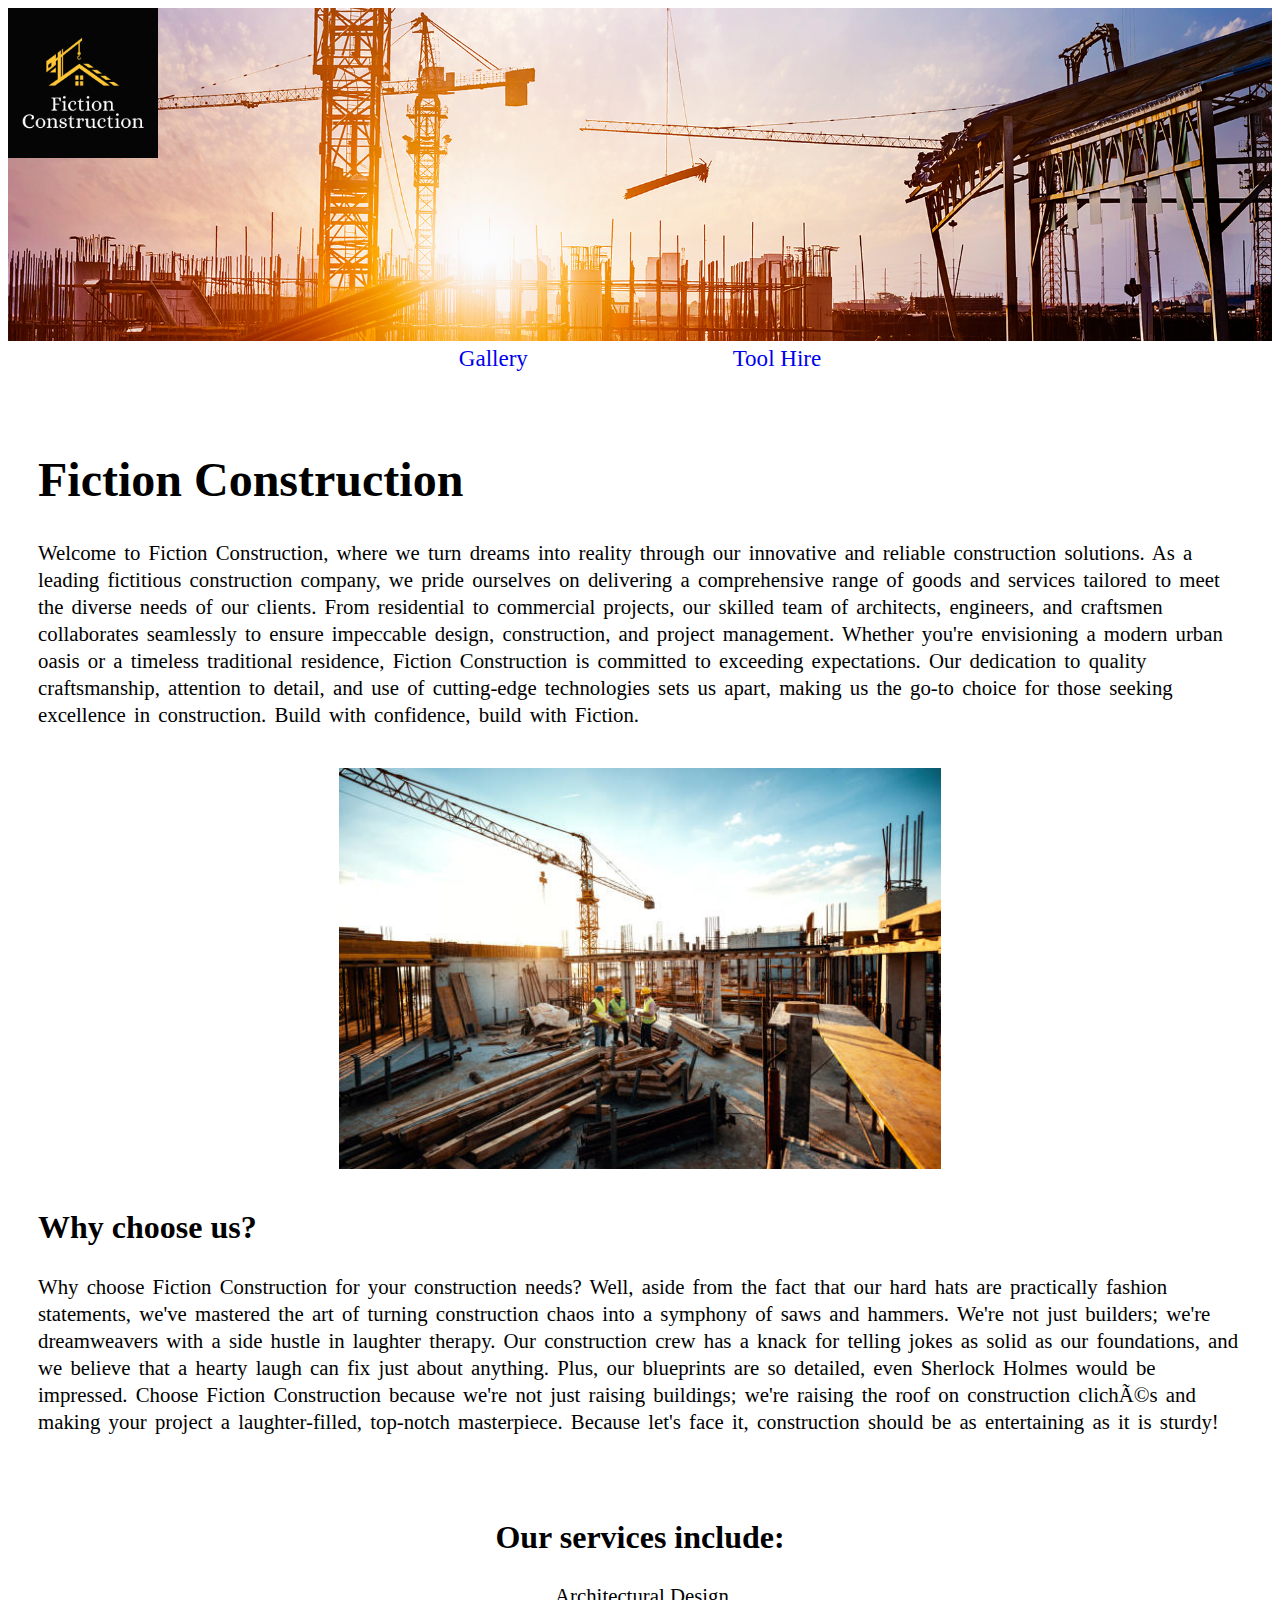
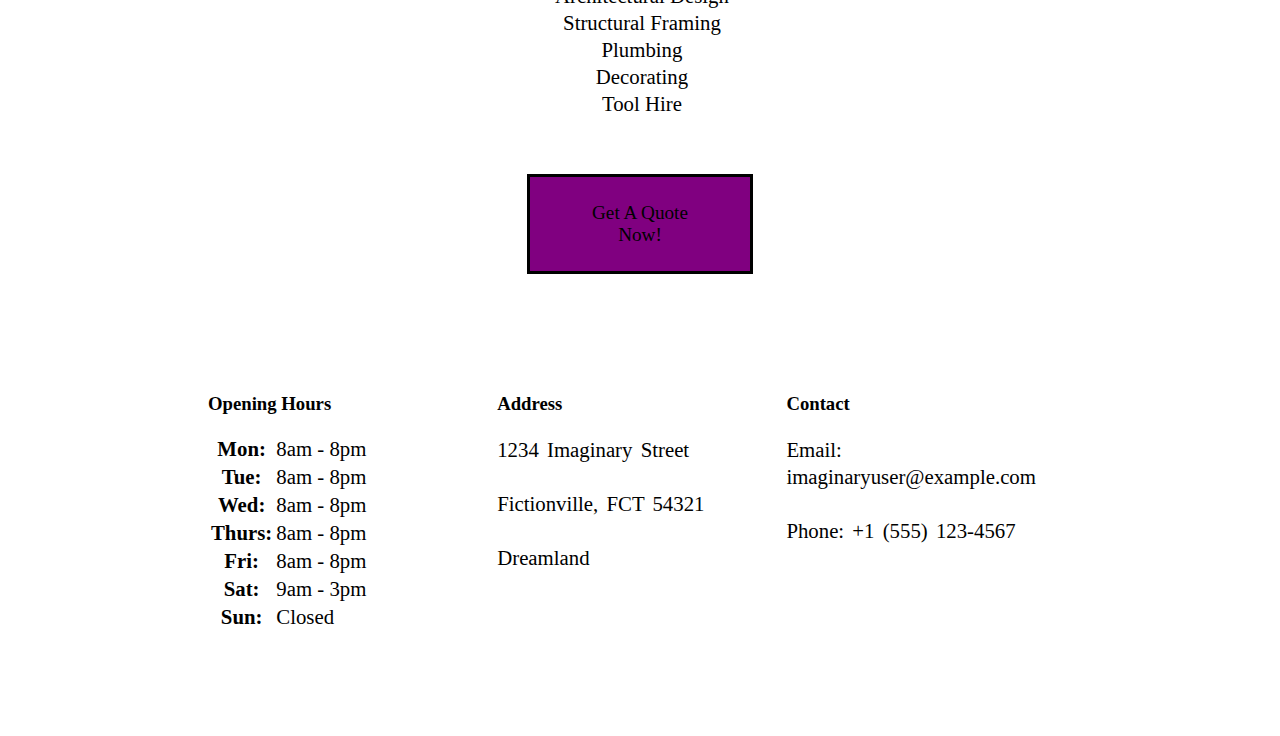
<file: index.html>
<!Doctype HTML>
<html>
    <head>
        <title>Fiction Construction</title>
        <meta charset="UFT-8">
        <link rel="stylesheet" type="text/css" href="CSS/style.css">
        <style>
            #quoteButton{
                background-color: purple;
                padding: 25px 50px;
                border: 3px solid black;
                color: black;
                text-align: center;
                margin-left: auto;
                margin-right: auto;
                display: block;
                width: 10%;
            }

            .center {
                display: block;
                margin-left: auto;
                margin-right: auto;
                width: 50%;
                margin-top: 40px;
                margin-bottom: 40px;
            }

            li {
                list-style-type: none;
            }

            ul {
                text-align: center;
                margin-right: 3%;
            }

        </style>
    </head>
    <header>

        <img id = "logo"  src = "images/c-logo.png" alt = "logo"  title= "logo" height="150px" width="150px">
        <img src = "images/Construction-Banner.png" alt = "Construction-Banner" title="Banner" width="100%">

        <div class="navHead">
            <nav>
                <a class="headerLink" style="margin-right: 100px;" href="gallery.html">Gallery</a>
                <a class="headerLink" style="margin-left: 100px;" href="toolhire.html">Tool Hire</a>
             </nav>
        </div>

    </header>
    <body>
        <main>

        <h1 style="margin-top: 80px;">Fiction Construction</h1>

        <p>Welcome to Fiction Construction, where we turn dreams into reality through our innovative and reliable construction solutions. As a leading fictitious construction company, we pride ourselves on delivering a comprehensive range of goods and services tailored to meet the diverse needs of our clients. From residential to commercial projects, our skilled team of architects, engineers, and craftsmen collaborates seamlessly to ensure impeccable design, construction, and project management. Whether you're envisioning a modern urban oasis or a timeless traditional residence, Fiction Construction is committed to exceeding expectations. Our dedication to quality craftsmanship, attention to detail, and use of cutting-edge technologies sets us apart, making us the go-to choice for those seeking excellence in construction. Build with confidence, build with Fiction.</p>


        <img class="center" src = "images/stock.png" alt= "Stock Image" title= "Construction image">

        <h2>Why choose us?</h2>

        <p>Why choose Fiction Construction for your construction needs? Well, aside from the fact that our hard hats are practically fashion statements, we've mastered the art of turning construction chaos into a symphony of saws and hammers. We're not just builders; we're dreamweavers with a side hustle in laughter therapy. Our construction crew has a knack for telling jokes as solid as our foundations, and we believe that a hearty laugh can fix just about anything. Plus, our blueprints are so detailed, even Sherlock Holmes would be impressed. Choose Fiction Construction because we're not just raising buildings; we're raising the roof on construction clichés and making your project a laughter-filled, top-notch masterpiece. Because let's face it, construction should be as entertaining as it is sturdy!</p>

        <br>
        <br>
        <h2 style="text-align: center;">Our services include:</h2>
        <ul>
            <li>Architectural Design</li>
            <li>Structural Framing</li>
            <li>Plumbing</li>
            <li>Decorating</li>
            <li>Tool Hire</li>
        </ul>

        <br>
        <br>

        <a id="quoteButton" href="quote.html">Get A Quote Now!</a>
        </main>
    </body>
    <footer>
        <div id="container">
        <div id="foot1">
        <h3>Opening Hours</h3>
        <table style="display: inline-block;">
            <tr><th>Mon:</th><td>8am - 8pm</td></tr>
            <tr><th>Tue:</th><td>8am - 8pm</td></tr>
            <tr><th>Wed:</th><td>8am - 8pm</td></tr>
            <tr><th>Thurs:</th><td>8am - 8pm</td></tr>
            <tr><th>Fri:</th><td>8am - 8pm</td></tr>
            <tr><th>Sat:</th><td>9am - 3pm</td></tr>
            <tr><th>Sun:</th><td>Closed</td></tr>
        </table>
        </div>

        <div id="foot2">

        <h3>Address</h3>
        <p>1234 Imaginary Street
            <br>
            <br>
            Fictionville, FCT 54321
            <br>
            <br>
            Dreamland</p>
        </div>
        <div id="foot3">
            <h3>Contact</h3>
            <p>Email: imaginaryuser@example.com
                <br>
                <br>
                Phone: +1 (555) 123-4567</p>
        </div>
        </div>
    </footer>
    <script src="JS/main.js"></script>
</html>
</file>
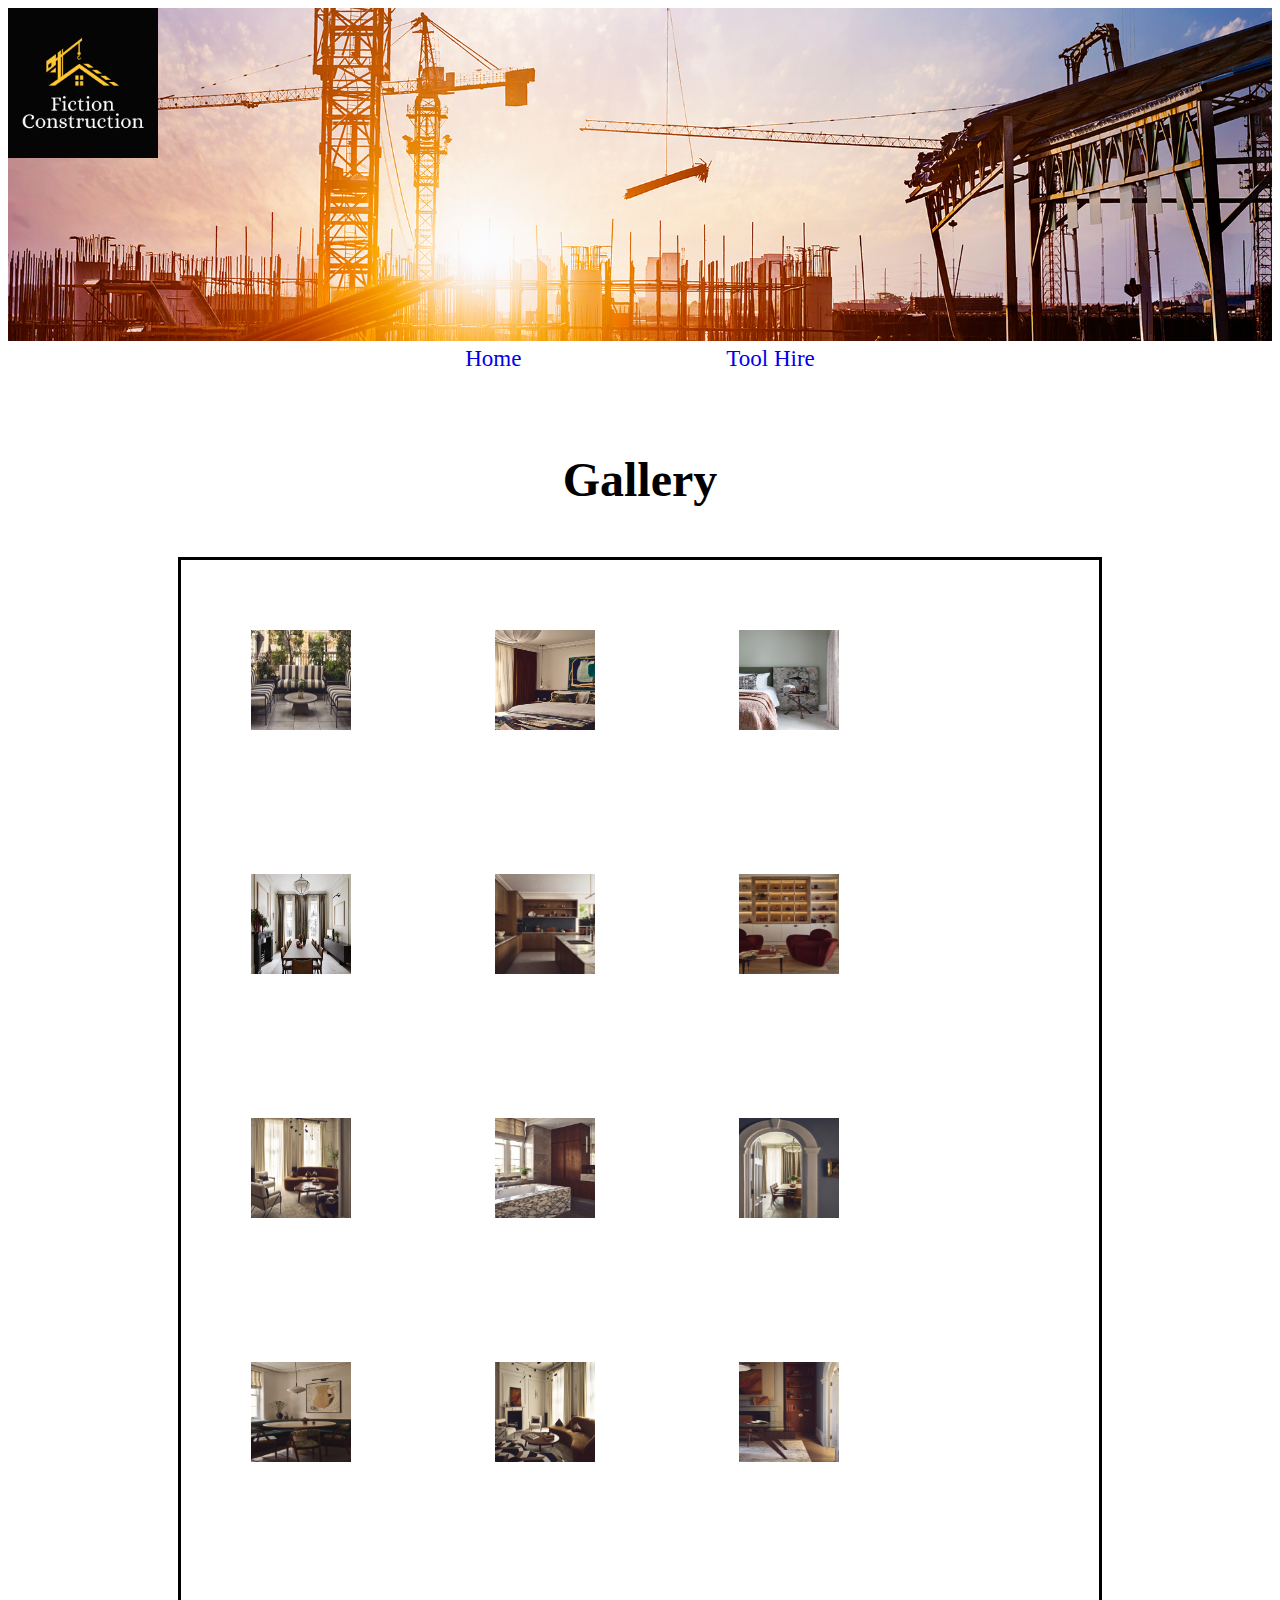
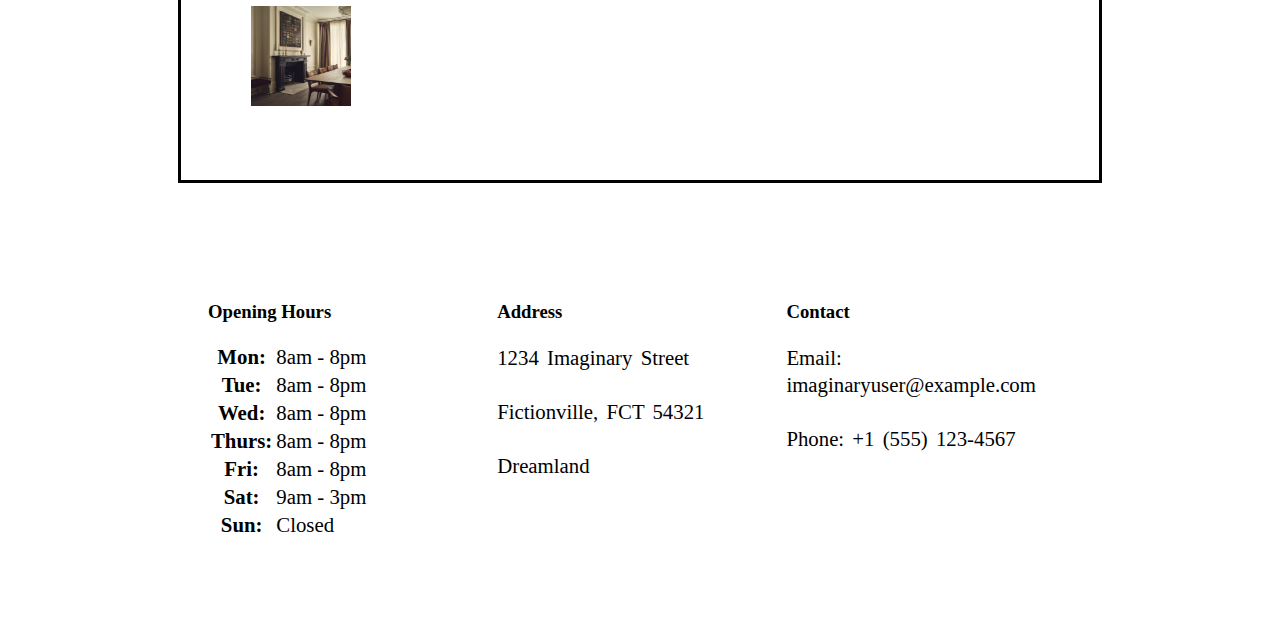
<file: gallery.html>
<!Doctype HTML>
<html>
    <head>
        <title>Fiction Construction - Gallery</title>
        <meta charset="UFT-8">
        <link rel="stylesheet" type="text/css" href="CSS/style.css">
        <style>


            .photo {

                transition: transform 0.5s ease-in-out;
                margin: 70px;
}

            .photo:hover {
                transform: scale(5);
            }

            #imgBlock {
                margin: 50px 140px;
                border: 3px solid black;
            }


        </style>
    </head>
    <header>

        <img id = "logo"  src = "images/c-logo.png" alt = "logo"  title= "logo" height="150px" width="150px">
        <img src = "images/Construction-Banner.png" alt = "Construction-Banner" title="Banner" width="100%">

        <div class="navHead">
            <nav>
                <a class="headerLink" style="margin-right: 100px;" href="index.html">Home</a>
                <a class="headerLink" style="margin-left: 100px;" href="toolhire.html">Tool Hire</a>
                
             </nav>
        </div>

    </header>
    <body>
        <main>
            <h1 style="text-align: center; margin-top: 80px;">Gallery</h1>
            <div id="imgBlock">
            <img class="photo" src="images/1.jpg" width="100px" height="100px">
            <img class="photo" src="images/2.jpg" width="100px" height="100px">
            <img class="photo" src="images/3.jpg" width="100px" height="100px">
            <img class="photo" src="images/4.jpg" width="100px" height="100px">
            <img class="photo" src="images/5.jpg" width="100px" height="100px">
            <img class="photo" src="images/6.jpg" width="100px" height="100px">
            <img class="photo" src="images/7.jpg" width="100px" height="100px">
            <img class="photo" src="images/8.jpg" width="100px" height="100px">
            <img class="photo" src="images/9.jpg" width="100px" height="100px">
            <img class="photo" src="images/10.jpg" width="100px" height="100px">
            <img class="photo" src="images/11.jpg" width="100px" height="100px">
            <img class="photo" src="images/12.jpg" width="100px" height="100px">
            <img class="photo" src="images/13.jpg" width="100px" height="100px">
            </div>

        </main>



    </body>
    <footer>
        <div id="container">
        <div id="foot1">
        <h3>Opening Hours</h3>
        <table style="display: inline-block;">
            <tr><th>Mon:</th><td>8am - 8pm</td></tr>
            <tr><th>Tue:</th><td>8am - 8pm</td></tr>
            <tr><th>Wed:</th><td>8am - 8pm</td></tr>
            <tr><th>Thurs:</th><td>8am - 8pm</td></tr>
            <tr><th>Fri:</th><td>8am - 8pm</td></tr>
            <tr><th>Sat:</th><td>9am - 3pm</td></tr>
            <tr><th>Sun:</th><td>Closed</td></tr>
        </table>
        </div>

        <div id="foot2">

        <h3>Address</h3>
        <p>1234 Imaginary Street
            <br>
            <br>
            Fictionville, FCT 54321
            <br>
            <br>
            Dreamland</p>
        </div>
        <div id="foot3">
            <h3>Contact</h3>
            <p>Email: imaginaryuser@example.com
                <br>
                <br>
                Phone: +1 (555) 123-4567</p>
        </div>
        </div>
    </footer>
    <script src="JS/gallery.js"></script>
</html>
</file>
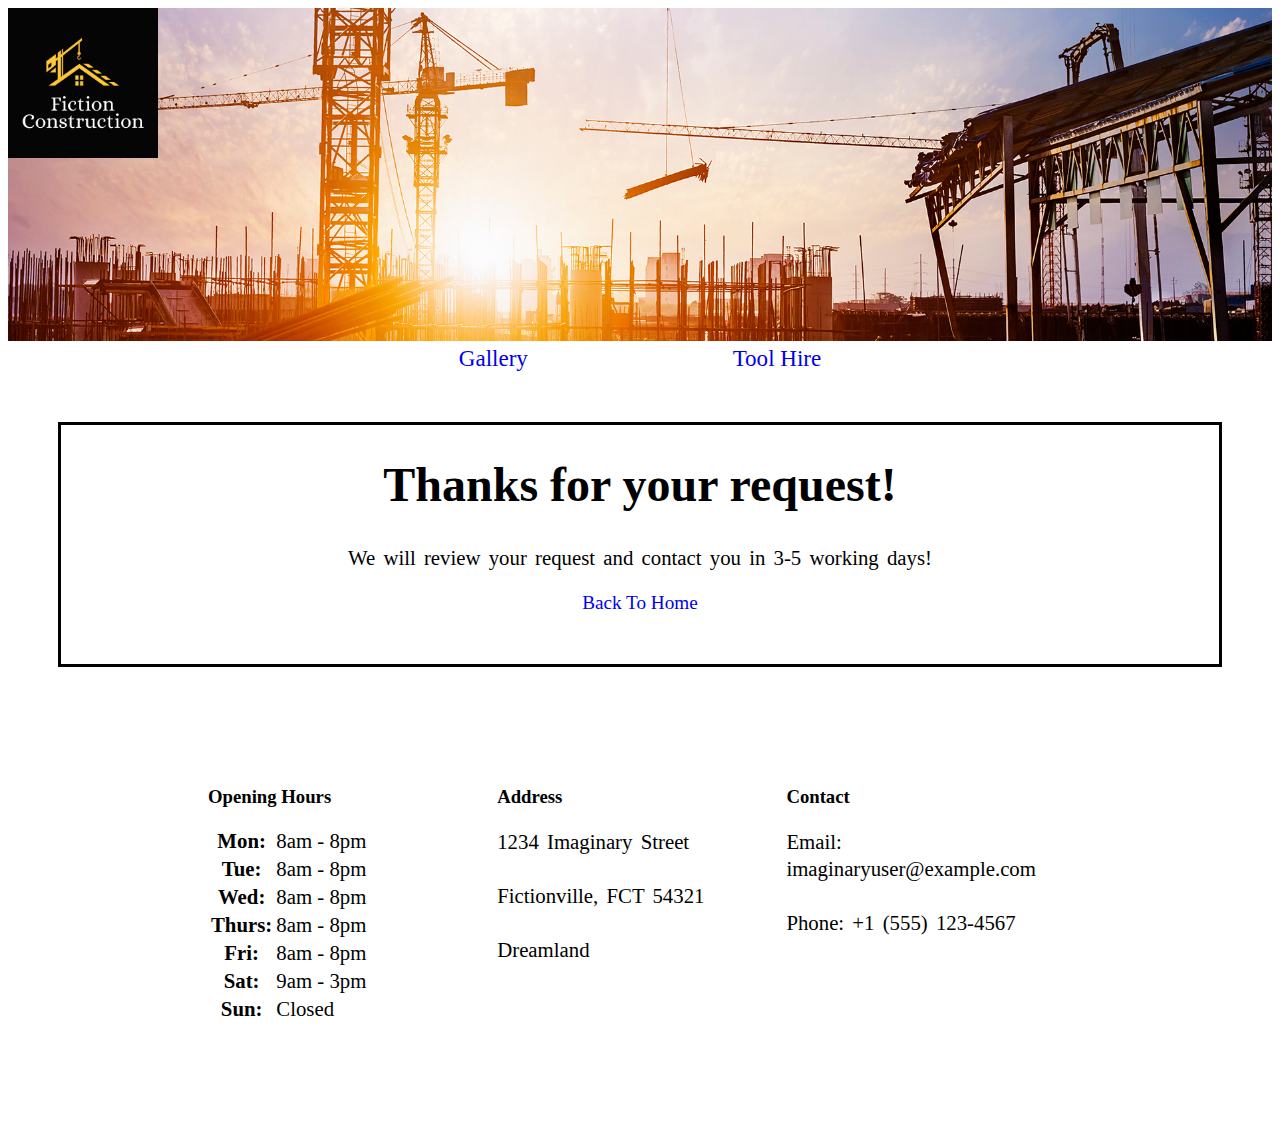
<file: qsubmit.html>
<!Doctype HTML>
<html>
    <head>
        <title>Fiction Construction - Thanks</title>
        <meta charset="UFT-8">
        <link rel="stylesheet" type="text/css" href="CSS/style.css">
        <style>
            .thanks {
                text-align: center;
                border: 3px solid black;
                margin: 50px;
                padding-bottom: 50px;
        
            }

         

        </style>
    </head>
    <header>

        <img id = "logo"  src = "images/c-logo.png" alt = "logo"  title= "logo" height="150px" width="150px">
        <img src = "images/Construction-Banner.png" alt = "Construction-Banner" title="Banner" width="100%">

        <div class="navHead">
            <nav>
                <a class="headerLink" style="margin-right: 100px;" href="gallery.html">Gallery</a>
                <a class="headerLink" style="margin-left: 100px;" href="toolhire.html">Tool Hire</a>
             </nav>
        </div>

    </header>
    <body>
        <div class="thanks">

        <h1>Thanks for your request!</h1>
        <p>We will review your request and contact you in 3-5 working days!</p>

        <a href="index.html">Back To Home</a>

        </div>


    </body>
    <footer>
        <div id="container">
        <div id="foot1">
        <h3>Opening Hours</h3>
        <table style="display: inline-block;">
            <tr><th>Mon:</th><td>8am - 8pm</td></tr>
            <tr><th>Tue:</th><td>8am - 8pm</td></tr>
            <tr><th>Wed:</th><td>8am - 8pm</td></tr>
            <tr><th>Thurs:</th><td>8am - 8pm</td></tr>
            <tr><th>Fri:</th><td>8am - 8pm</td></tr>
            <tr><th>Sat:</th><td>9am - 3pm</td></tr>
            <tr><th>Sun:</th><td>Closed</td></tr>
        </table>
        </div>

        <div id="foot2">

        <h3>Address</h3>
        <p>1234 Imaginary Street
            <br>
            <br>
            Fictionville, FCT 54321
            <br>
            <br>
            Dreamland</p>
        </div>
        <div id="foot3">
            <h3>Contact</h3>
            <p>Email: imaginaryuser@example.com
                <br>
                <br>
                Phone: +1 (555) 123-4567</p>
        </div>
        </div>
    </footer>
    <script src="JS/toolhirejs.js"></script>
</html>
</file>
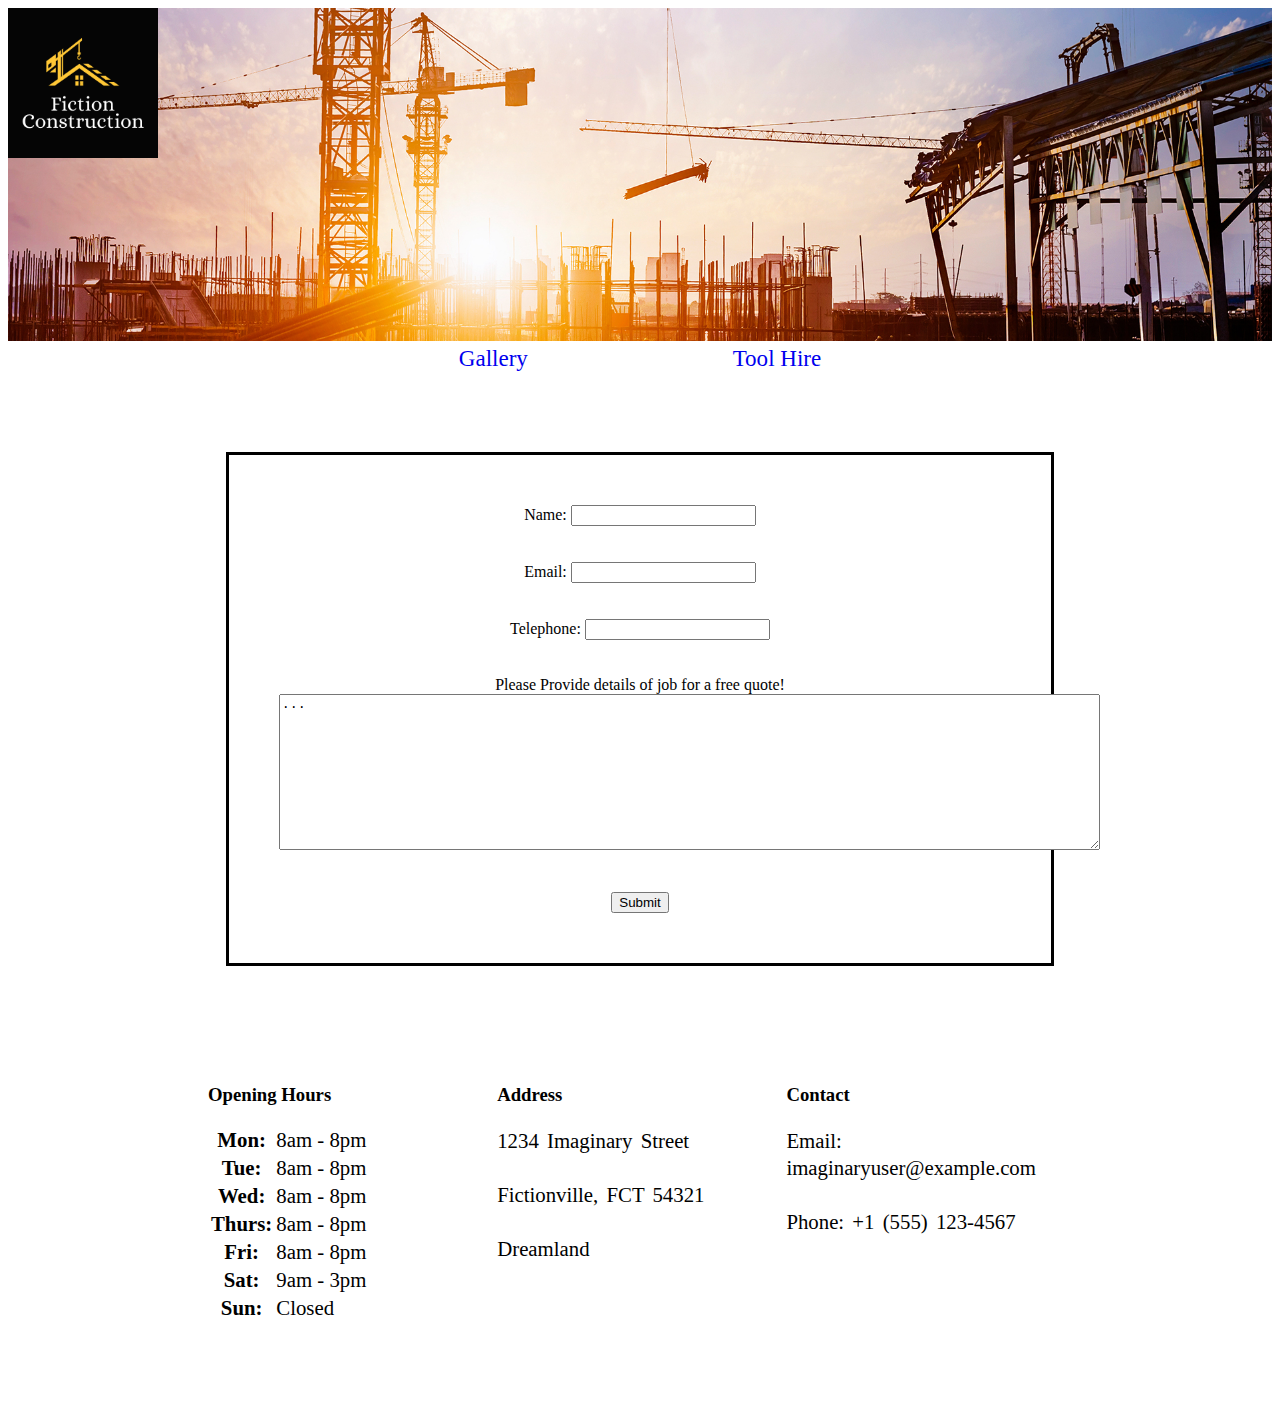
<file: quote.html>
<!Doctype HTML>
<html>
    <head>
        <title>Fiction Construction - Quote</title>
        <meta charset="UFT-8">
        <link rel="stylesheet" type="text/css" href="CSS/style.css">
        <style>

            #quote {
                margin-top: 80px;
                text-align: center;
                border: 3px solid black;
                padding: 50px;
                margin-left: auto;
                margin-right: auto;
                width: 60%
            
            }
      

            #quote {
                margin-top: 80px;
                text-align: center;
                border: 3px solid black;
                padding: 50px;
                margin-left: auto;
                margin-right: auto;
                width: 60%
            
            }
      

        </style>
    </head>
    <header>

        <img id = "logo"  src = "images/c-logo.png" alt = "logo"  title= "logo" height="150px" width="150px">
        <img src = "images/Construction-Banner.png" alt = "Construction-Banner" title="Banner" width="100%">

        <div class="navHead">
            <nav>
                <a class="headerLink" style="margin-right: 100px;" href="gallery.html">Gallery</a>
                <a class="headerLink" style="margin-left: 100px;" href="toolhire.html">Tool Hire</a>
    
             </nav>
        </div>

    </header>
    <body>
        <main>
            <div id= "quote">
            <form action="submitPage.html" method = "post"></form>
                <label for="qname">Name:</label>
                <input type="text" id="qname" name="qname" required>
                <br>
                <br>
                <br>
                <label for="email">Email:</label>
                <input type="text" id="qemail" name="qemail" required>
                <br>
                <br>
                <br>
                <label for="telephone">Telephone:</label>
                <input type="text" id="qtelephone" name="qtelephone" min="1" max="11" required>
                <br>
                <br>
                <br>
                <label for="Details">Please Provide details of job for a free quote!</label>
                <textarea id="qcomments" name="comments" rows="10" cols="100">...</textarea>

                <br>
                <br>
                <br>

                <a href="submitPage.html"><input type="submit" value="Submit"></a>
            </form>
            </div>
        </main>

    </body>
    <footer>
        <div id="container">
        <div id="foot1">
        <h3>Opening Hours</h3>
        <table style="display: inline-block;">
            <tr><th>Mon:</th><td>8am - 8pm</td></tr>
            <tr><th>Tue:</th><td>8am - 8pm</td></tr>
            <tr><th>Wed:</th><td>8am - 8pm</td></tr>
            <tr><th>Thurs:</th><td>8am - 8pm</td></tr>
            <tr><th>Fri:</th><td>8am - 8pm</td></tr>
            <tr><th>Sat:</th><td>9am - 3pm</td></tr>
            <tr><th>Sun:</th><td>Closed</td></tr>
        </table>
        </div>

        <div id="foot2">

        <h3>Address</h3>
        <p>1234 Imaginary Street
            <br>
            <br>
            Fictionville, FCT 54321
            <br>
            <br>
            Dreamland</p>
        </div>
        <div id="foot3">
            <h3>Contact</h3>
            <p>Email: imaginaryuser@example.com
                <br>
                <br>
                Phone: +1 (555) 123-4567</p>
        </div>
        </div>
    </footer>
    <script src="JS/toolhirejs.js"></script>
</html>
</file>
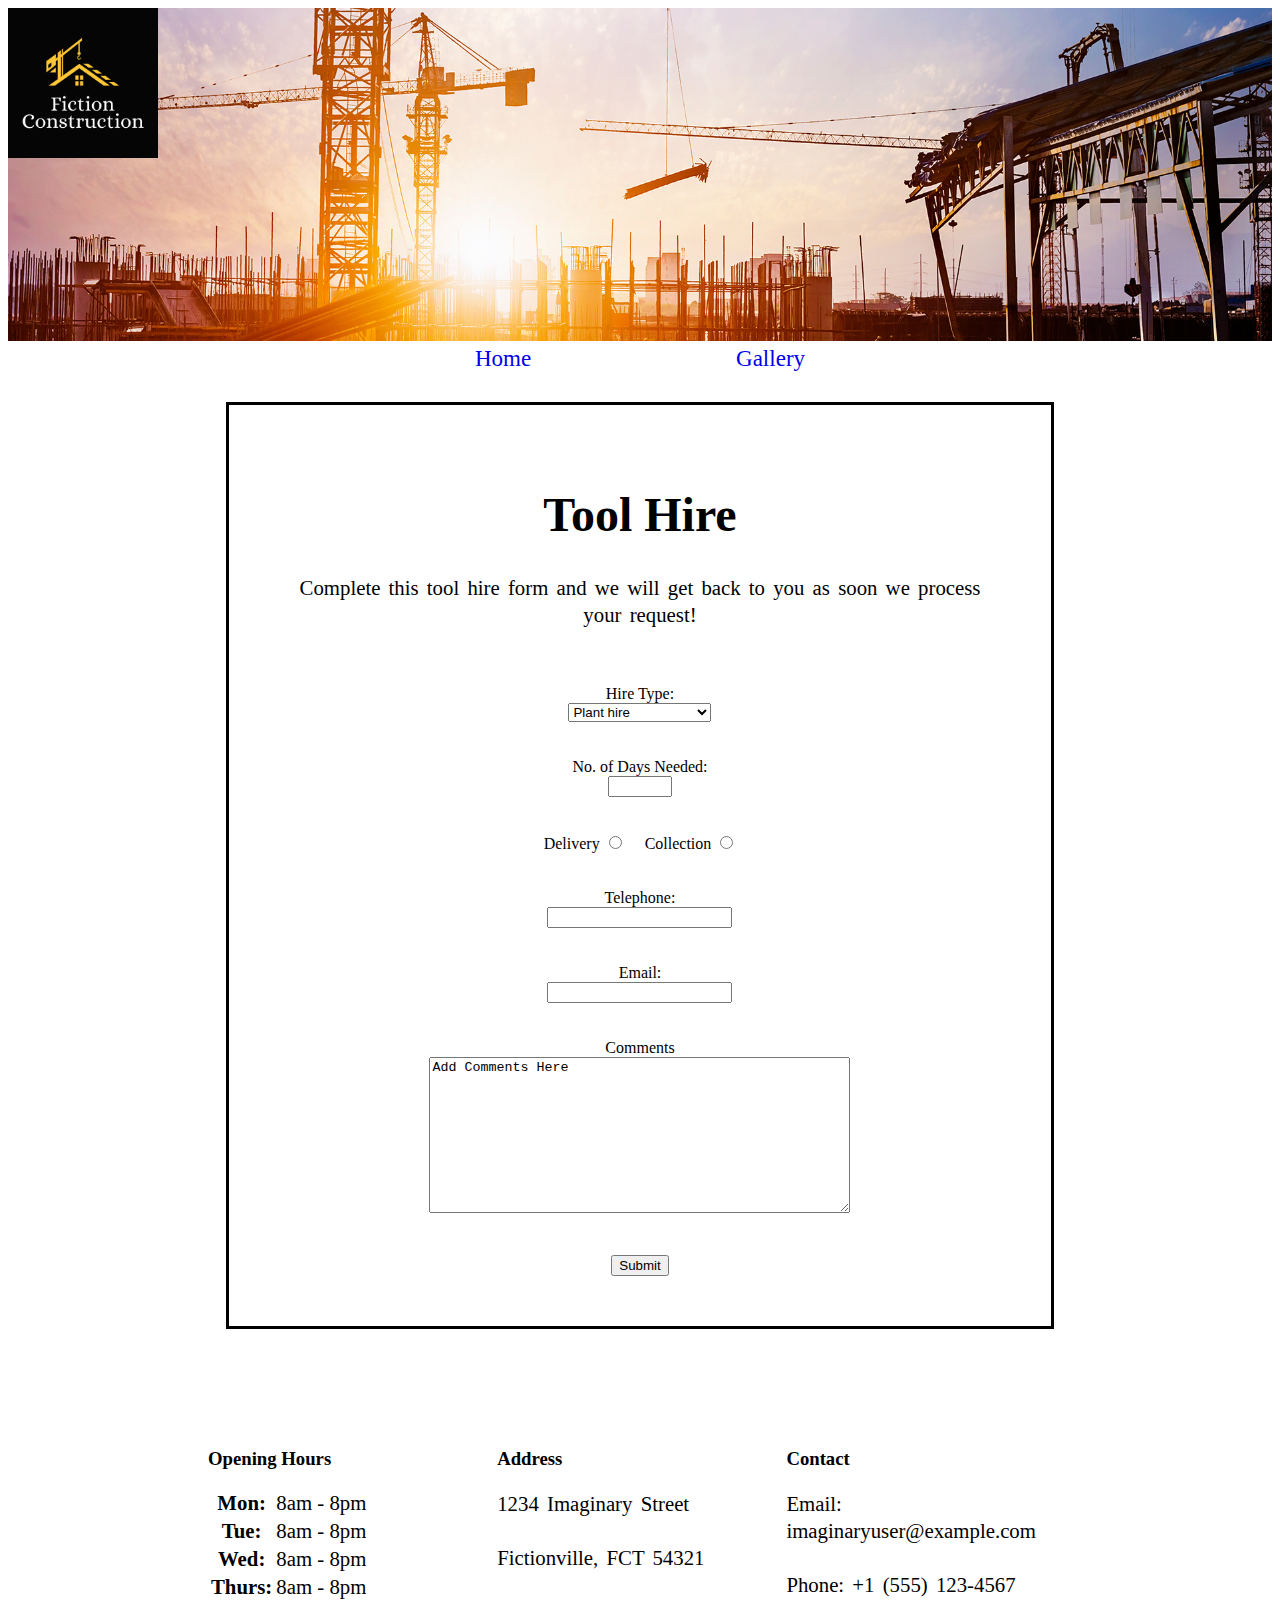
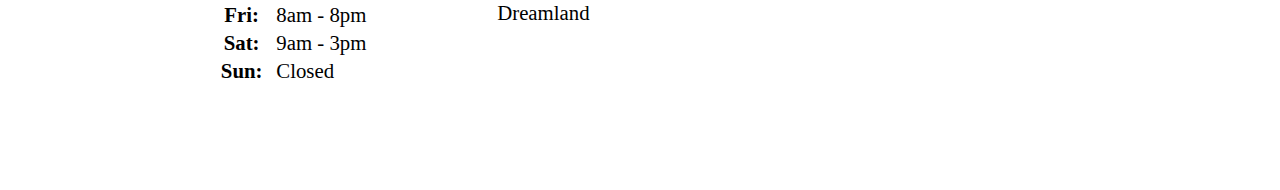
<file: toolhire.html>
<!Doctype HTML>
<html>
    <head>
        <title>Fiction Construction - Tool Hire</title>
        <meta charset="UFT-8">
        <link rel="stylesheet" type="text/css" href="CSS/style.css">
        <style>

            #hireForm {
                text-align: center;
                border: 3px solid black;
                padding: 50px;
                margin-left: auto;
                margin-right: auto;
                width: 60%
            }
      

        </style>
    </head>
    <header>

        <img id = "logo"  src = "images/c-logo.png" alt = "logo"  title= "logo" height="150px" width="150px">
        <img src = "images/Construction-Banner.png" alt = "Construction-Banner" title="Banner" width="100%">

        <div class="navHead">
            <nav>
                <a class="headerLink" style="margin-right: 100px;" href="index.html">Home</a>
                <a class="headerLink" style="margin-left: 100px;" href="gallery.html">Gallery</a>
             </nav>
        </div>

    </header>
    <body>
        <main>
            <div id = "hireForm">
            <form action="qsubmit.html" method = "post">
                <h1>Tool Hire</h1>
                <p>Complete this tool hire form and we will get back to you as soon we process your request!</p>

                <br>
                <br>

                <label for="Type">Hire Type:</label>
                <br>
                <select name = "toolHire" id = "toolHire">
                    <option value = "tooltype">Plant hire</option>
                    <option value = "tooltype">Table Saws</option>
                    <option value = "tooltype">Workbenches</option>
                    <option value = "tooltype">Electical Equiptment</option>
                    <option value = "tooltype">Other</option>
                </select>
                <br>
                <br> 
                <br>
                <label for="days">No. of Days Needed:</label>
                <br>
                <input type="number" id="Duration" name="Duration" step="1" min="1" max="100" required>
                <br>
                <br>
                <br>

                <label for="deliveryOption">Delivery</label>
                <input type="radio" id= "delivery" name="delivery" value="delivery" required>
                &nbsp;
                &nbsp;
                <label for="deliveryOption">Collection</label>
                <input type="radio" id="collection" name="delivery" value="Collection" required>

                <br>
                <br>
                <br>

                <label for="telephone">Telephone:</label>
                <br>
                <input type="text" id="telephone" name="telephone" min="1" max="11" required>
                <br>
                <br>
                <br>
                <label for="email">Email:</label>
                <br>
                <input type="text" id="email" name="email" required>
                <br>
                <br>
                <br>
                <label for="comments">Comments</label>
                <br>
                <textarea id="comments" name="comments" rows="10" cols="50">Add Comments Here</textarea>

                <br>
                <br>
                <br>

                <a href="qsubmit.html"><input type="submit" value="Submit"></a>



            </form>
            </div>

        </main>



    </body>
    <footer>
        <div id="container">
        <div id="foot1">
        <h3>Opening Hours</h3>
        <table style="display: inline-block;">
            <tr><th>Mon:</th><td>8am - 8pm</td></tr>
            <tr><th>Tue:</th><td>8am - 8pm</td></tr>
            <tr><th>Wed:</th><td>8am - 8pm</td></tr>
            <tr><th>Thurs:</th><td>8am - 8pm</td></tr>
            <tr><th>Fri:</th><td>8am - 8pm</td></tr>
            <tr><th>Sat:</th><td>9am - 3pm</td></tr>
            <tr><th>Sun:</th><td>Closed</td></tr>
        </table>
        </div>

        <div id="foot2">

        <h3>Address</h3>
        <p>1234 Imaginary Street
            <br>
            <br>
            Fictionville, FCT 54321
            <br>
            <br>
            Dreamland</p>
        </div>
        <div id="foot3">
            <h3>Contact</h3>
            <p>Email: imaginaryuser@example.com
                <br>
                <br>
                Phone: +1 (555) 123-4567</p>
        </div>
        </div>
    </footer>
    <script src="JS/toolhirejs.js"></script>
</html>
</file>
<file: CSS/style.css>
html {
    font-family: Georgia, 'Times New Roman', Times, serif;
}

#logo {
    position: absolute;
}

.navHead {
    text-align: center;
    background-color: white;
}

.navHead, a {
    font-size: 1.2em;
    text-decoration: none;
}

a:hover {
    text-decoration: underline;
} 

main {
    margin: 30px;
}

h1 {
    font-size: 3em;
}

h2 {
    font-size: 2em;
}

p {
    font-size: 1.3em;
    word-spacing: 3px;
    line-height: 1.3em;
}

table {
    font-size: 1.3em;
}

ul {
    font-size: 1.3em;
    line-height: 1.3em;
}

footer {
    margin-left: 100px;
}

#container {
    display: flex;
    margin: 100px;
}

#foot1 {
    width: 30%;
}

#foot2 {
    width: 30%;
}

#foot3 {
    width: 30%;
}
</file>
